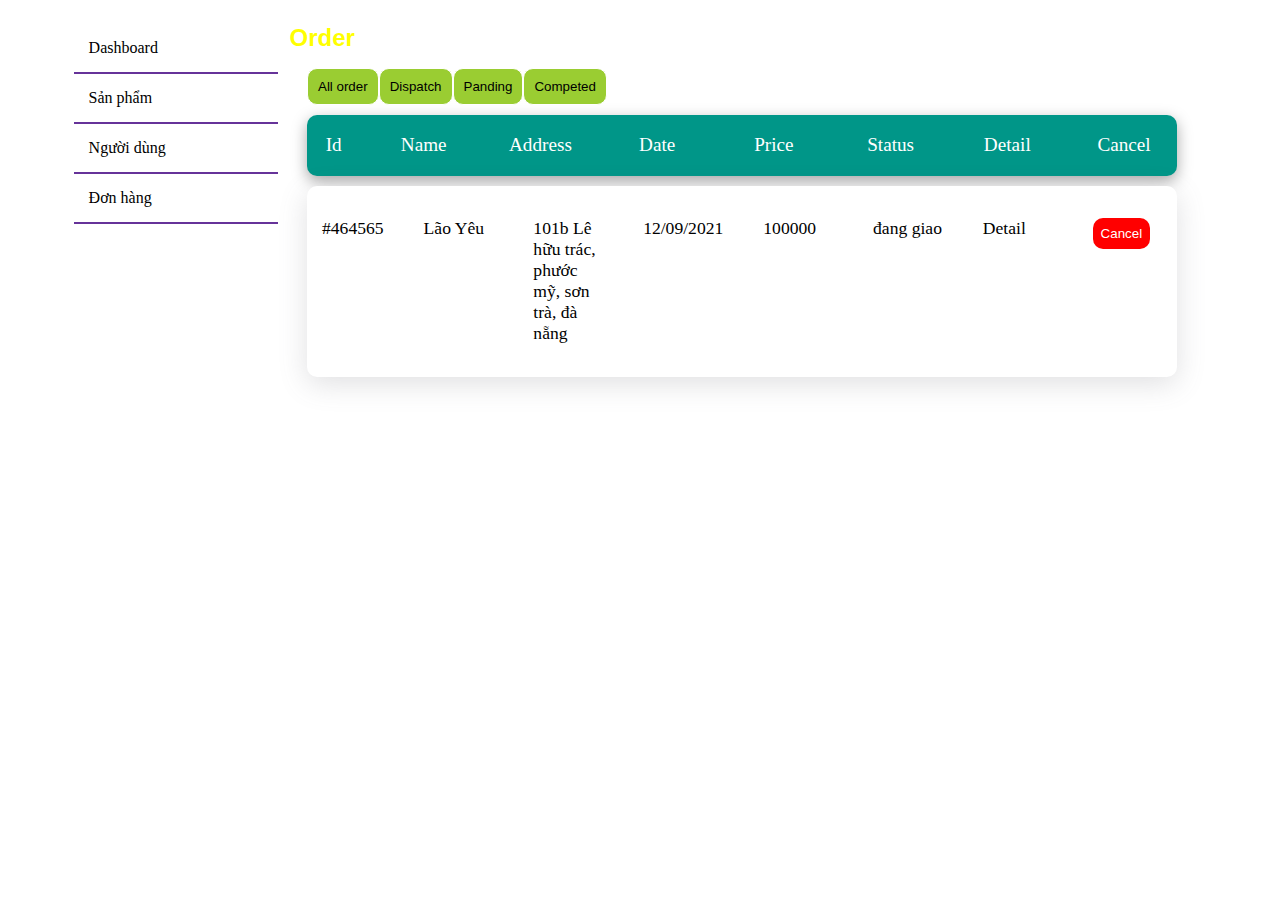
<file: index.html>
<!DOCTYPE html>
<html lang="en">
<head>
    <meta charset="UTF-8">
    <meta http-equiv="X-UA-Compatible" content="IE=edge">
    <link rel="stylesheet" href="./style.css">
    <meta name="viewport" content="width=<device-width>, initial-scale=1.0">
    <title>Document</title>
</head>
<body>
<div class="container">
<div class="menu">
  <ul>
      <li> <a>Dashboard</a></li>
      <li> <a>Sản phẩm</a></li>
      <li> <a>Người dùng</a></li>
      <li> <a>Đơn hàng</a></li>
  </ul>
</div>
<div class="content">
<h1> Order</h1>
<div class="content list">
  <button>All order</button>
  <button>Dispatch</button>
  <button>Panding</button>
  <button>Competed</button>
</div>
<div class="content table">
 <div class="content table_title">
     <p>Id</p>
     <p>Name</p>
     <p>Address</p>
     <p>Date</p>
     <p>Price</p>
     <p>Status</p>
     <p>Detail</p>
     <p>Cancel</p>
 </div>
 <div class="content table_content">
    <p>#464565</p>
    <p> Lão Yêu</p>
    <p>101b Lê hữu trác, phước mỹ, sơn trà, đà nẵng</p>
    <p>12/09/2021</p>
    <p>100000</p>
    <p>đang giao</p>
    <p>Detail</p>
    <p><button>Cancel</button></p>
 </div>
</div>
</div>
</div>
</body>
</html>
</file>
<file: style.css>
html, body {
  width: 100%;
  height: 100%;
  font-family: "Times New Roman", Times, serif;
}

.content .table_content, .content .table_title {
  width: 100%;
  display: grid;
  grid-template-columns: 0.5fr 1fr 1fr 1fr 1fr 1fr 1fr 1fr;
  grid-column-gap: 10px;
  grid-row-gap: 20px;
  border-radius: 10px;
}

.menu ul li {
  list-style-type: none;
  background: purple;
}

.container {
  width: 100%;
  height: 100%;
  display: flex;
}

.menu {
  width: 20%;
}
.menu ul {
  width: 80%;
  margin-left: 10%;
}
.menu ul li {
  background-color: white;
  padding: 15px 0 15px 15px;
  border-bottom: 2px solid rebeccapurple;
}
.menu ul li a {
  padding: 15px 0;
}

.content {
  width: 68%;
  margin-left: 2%;
}
.content .table {
  width: 100%;
}
.content h1 {
  color: red;
  font-size: 2rem;
  font-size: 1.5rem;
  color: yellow;
  font-family: Helvetica, Arial, sans-serif;
}
.content .list {
  display: flex;
  margin-bottom: 10px;
}
.content .list button {
  padding: 10px;
  border: 1px solid white;
  background: yellowgreen;
  border-radius: 10px;
}
.content .table_title {
  margin-left: 0;
  text-align: center;
  background: #009688;
  color: white;
  font-size: 1.2rem;
  box-shadow: 0px 5px 15px rgba(0, 0, 0, 0.35);
}
.content .table_content {
  margin-top: 10px;
  font-size: 1.1rem;
  background: white;
  margin-left: 0;
  box-shadow: 0px 7px 29px 0px rgba(100, 100, 111, 0.2);
}
.content .table_content p {
  padding: 15px 15px;
}
.content .table_content button {
  padding: 8px;
  background: red;
  color: white;
  border: 0;
  border-radius: 10px;
}

/*# sourceMappingURL=style.css.map */
</file>
